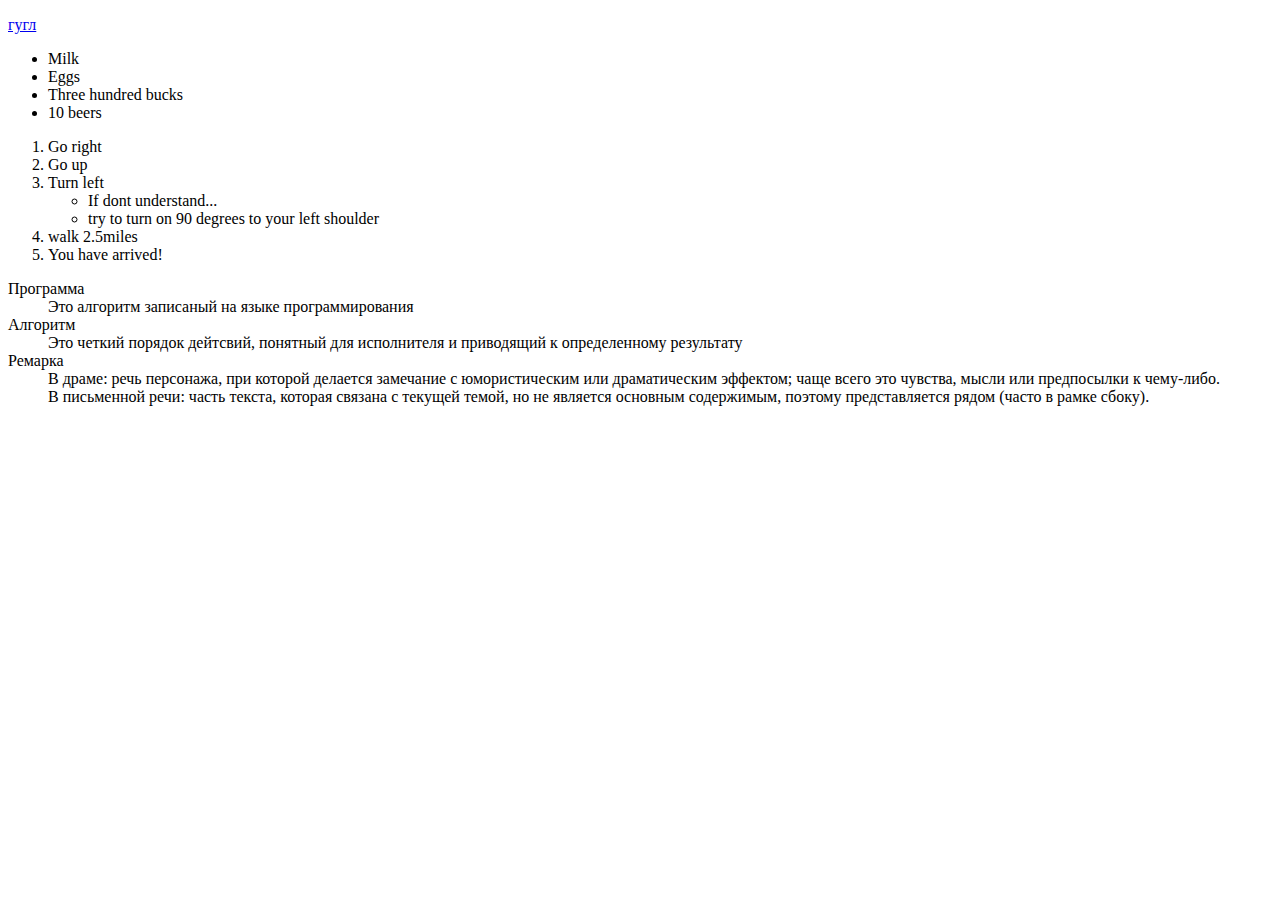
<file: Internet/index.html>
<!DOCTYPE html>
<html lang="ru">
<head>
  <title>My file</title>
  <meta charset="UTF-8">
  <link rel="shortcut icon" href="apple.iso" type="image/x-icon"/>
</head>
<body>

<p><a href="https://www.google.com/" title="Ну гугл" target="_blank">гугл</a></p>

<ul><!-- Unordered list-->
  <li>Milk</li>
  <li>Eggs</li>
  <li>Three hundred bucks</li>
  <li>10 beers</li>
</ul>

<ol><!--ordered list-->
  <li>Go right</li>
  <li>Go up</li>
  <li>Turn left</li>
  <ul>
    <li id="needed">If dont understand...</li>
    <li>try to turn on 90 degrees to your left shoulder</li>
  </ul>
  <li>walk 2.5miles</li>
  <li>You have arrived!</li>
</ol>

<dl> <!--discription list -->
  <dt>Программа</dt> <!--description term — термин для описания-->
  <dd>Это алгоритм записаный на языке программирования</dd><!--description definition — содержимое описания-->
  <dt>Алгоритм</dt>
  <dd>Это четкий порядок дейтсвий, понятный для исполнителя и приводящий к определенному результату</dd>
  <dt>Ремарка</dt>
  <dd>
    В драме: речь персонажа, при которой делается замечание с юмористическим или
    драматическим эффектом; чаще всего это чувства, мысли или предпосылки к
    чему-либо.
  </dd>
  <dd>
    В письменной речи: часть текста, которая связана с текущей темой, но не
    является основным содержимым, поэтому представляется рядом (часто в рамке
    сбоку).
  </dd>
</dl>

</body>
</html>
</file>
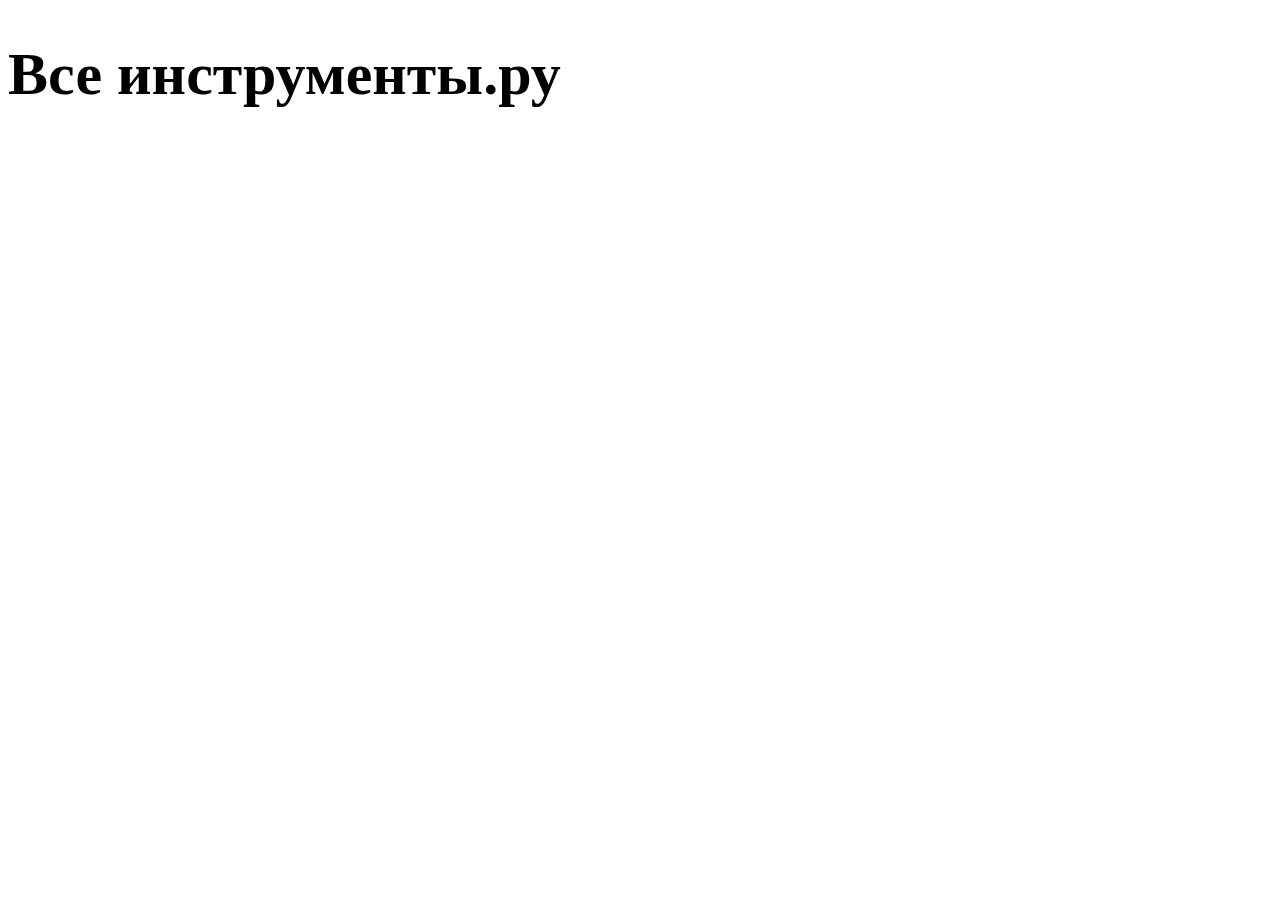
<file: Internet/Experiments.html>
<!DOCTYPE html>
<html lang="en">
<head>
    <meta charset="UTF-8">
    <title>Все инструменты.ру</title>
  <link rel="stylesheet" href="for_experiments.css"/>
    <link  rel="shortcut icon" type="image/x-icon" href="vse_instrumenti.svg"/>
</head>
<body>
<h1>Все инструменты.ру</h1>
</body>
</html>
</file>
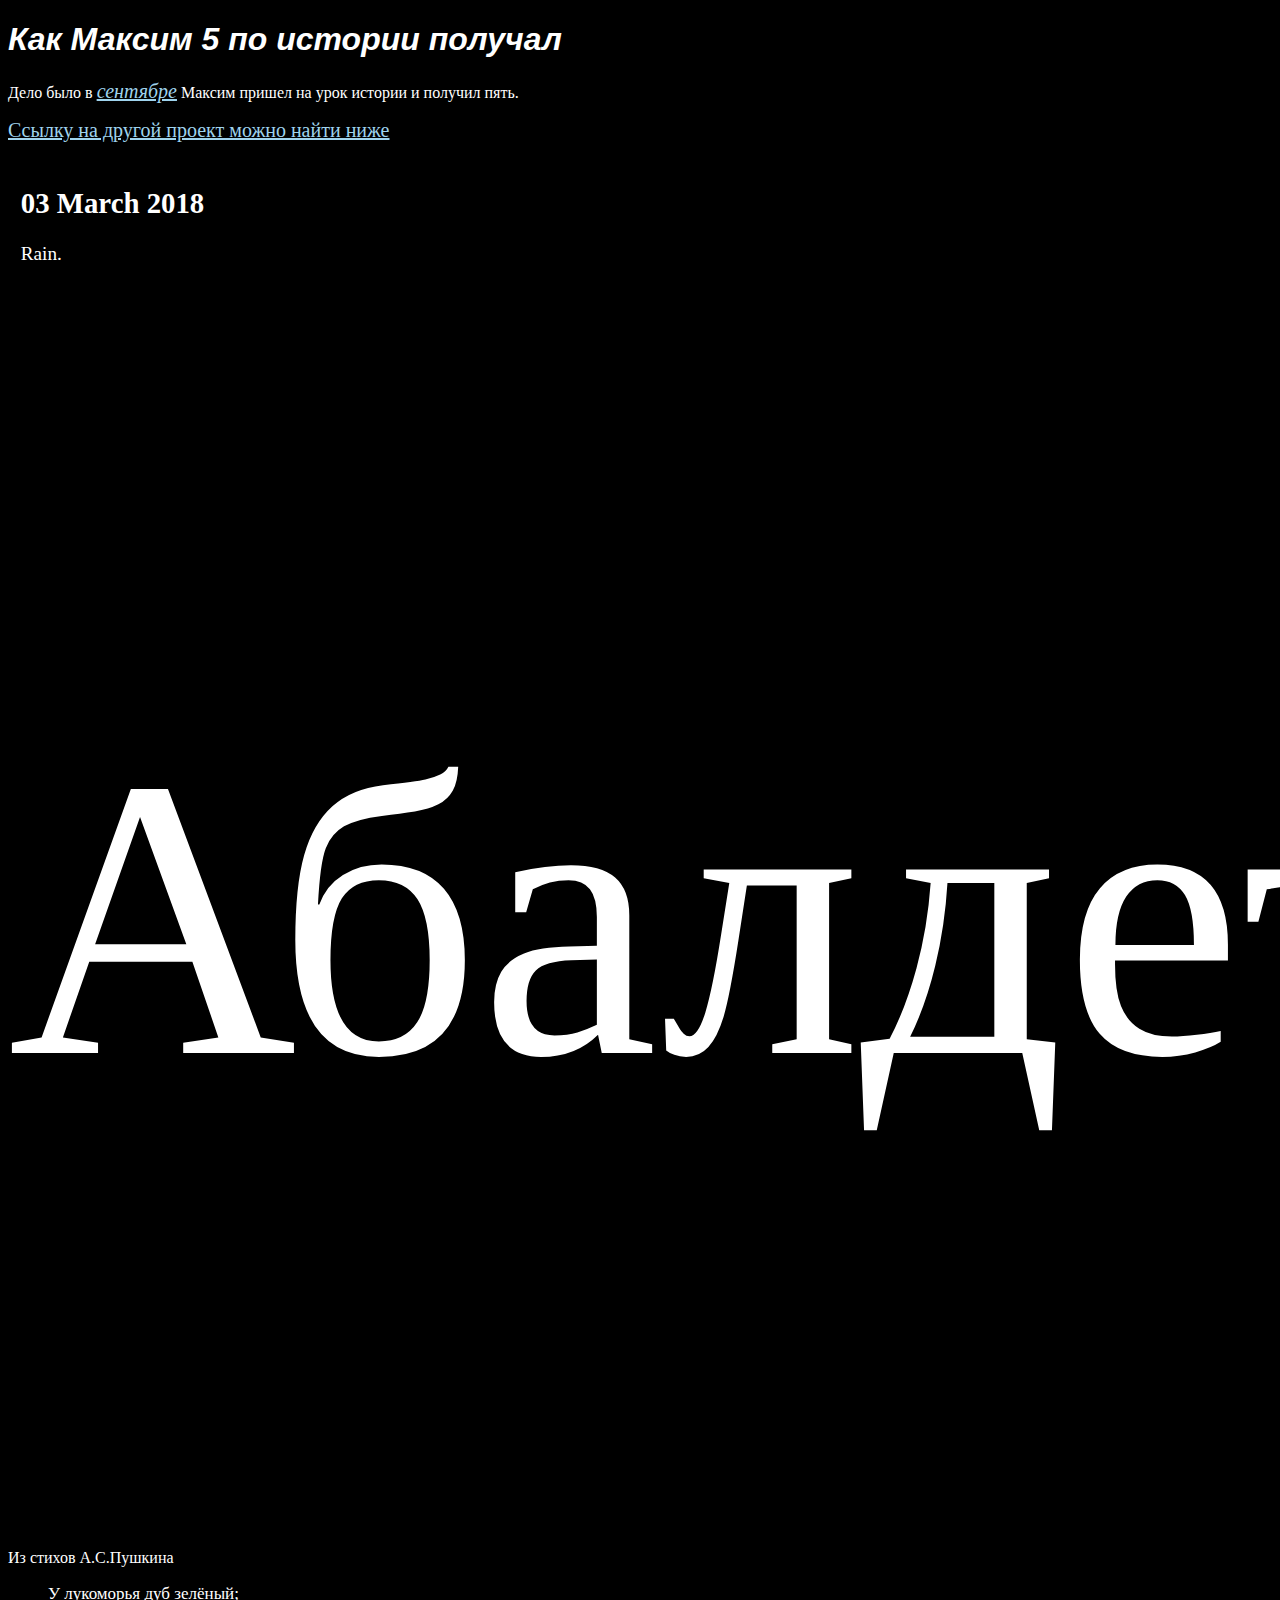
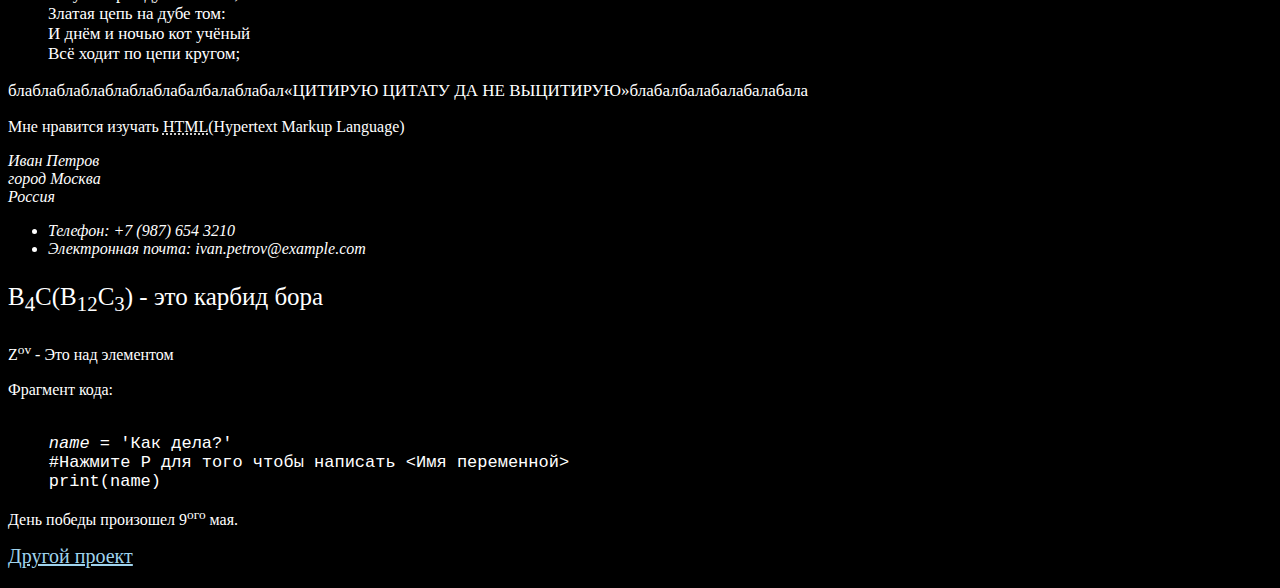
<file: Internet/Story.html>
<!DOCTYPE html>
<html lang="ru">
<head>

    <meta charset="UTF-8">
    <title>My story</title>
    <link rel="stylesheet" href="style.css"/>
</head>
<body>

<h1><i>Как Максим 5 по истории получал</i></h1>

<p>Дело было в <em><a href="https://rutube.ru/video/828c1e9b3774ff3dc50ccf550c08b8f5/" target="_blank" title="3 СЕНТЯБРЯ!!!!!">сентябре</a></em> Максим пришел на урок истории и получил пять.</p>

<p><a href="#hypertext">Ссылку на другой проект можно найти ниже</a></p>


<article class="day-forecast">
    <h2>03 March 2018</h2>
    <p>Rain.</p>
</article>

<p id="one">Абалдеть</p>

<p>Из стихов А.С.Пушкина</p>
<blockquote cite="https://www.culture.ru/poems/4447/u-lukomorya-dub-zelyonyi-otryvok-iz-poemy-ruslan-i-lyudmila">
    У лукоморья дуб зелёный;<br />
    Златая цепь на дубе том:<br />
    И днём и ночью кот учёный<br /> <!-- <br /> это перенос строки-->
    Всё ходит по цепи кругом;
</blockquote> <!--Так выглядит блок цитат-->

<p id="two">блаблаблаблаблаблаблабалбалаблабал<q>ЦИТИРУЮ ЦИТАТУ ДА НЕ ВЫЦИТИРУЮ</q>блабалбалабалабалабала</p><!--Так выглядит строчная цитата, она нужна чтобы не прерывать абзац и берется автоматом в кавычки-->

<p>Мне нравится изучать <abbr title="Тут расшифровка в виде всплывающего, у мышки, окошка">HTML</abbr>(Hypertext Markup Language)</p><!--Так выглядит аббревиатура-->

<address>
  <p>
    Иван Петров<br />
    город Москва<br />
    Россия
  </p>

  <ul>
    <li>Телефон: +7 (987) 654 3210</li>
    <li>Электронная почта: ivan.petrov@example.com</li>
  </ul>
</address> <!--Используется чтобы програмер понимал что тут адрес. для юзера что <p> что это одно и то же-->

<p id="three">
    В<sub>4</sub>C(B<sub>12</sub>C<sub>3</sub>) - это карбид бора<!--<sub> это под элементом-->
</p>

<p>
    Z<sup>ov</sup> - Это над элементом<!--<sup> это над элементом-->
</p>

<p>Фрагмент кода:</p>
<pre><code><!--пре сохраняет все пробелы а код показывает что будет код-->
    <var>name</var> = 'Как дела?'<!-- в ВАР пишем имя переменной-->
    #Нажмите <kbd>P</kbd> для того чтобы написать &ltИмя переменной&gt<!--В кбд пишем кнопку с клавы-->
    print(name)
</code></pre>

<p>День победы произошел <time datetime="1945-05-09">9<sup>ого</sup> мая.</time></p>

<p id="hypertext"><a href="index.html#needed" target="_blank">Другой проект</a></p>

</body>
</html>
</file>
<file: Internet/for_experiments.css>
h1{
    font-size:60px;
}
</file>
<file: Internet/style.css>
#one{
    font-size : 400px;
}
body{
    background-color : black;
}
p{
    color: white;
}
a{
color:#9fd3ed;
font-size : 20px;
}
h1{
    color:white;
    font-family : Verdana, sans-serif;

}
blockquote{
    color:white;
    font-size:17px
}
#two{
    font-size:17px;
}
address{
    color:white;
}
#three{
    font-size:25px;
}
code{
    color:white;
    font-size:17px;
}
.day-forecast {
  margin: 0.5rem;
  padding: 0.3rem;
  font-size: 1.2rem;
  color:white;
}
h2{
    color:white;
}
</file>
